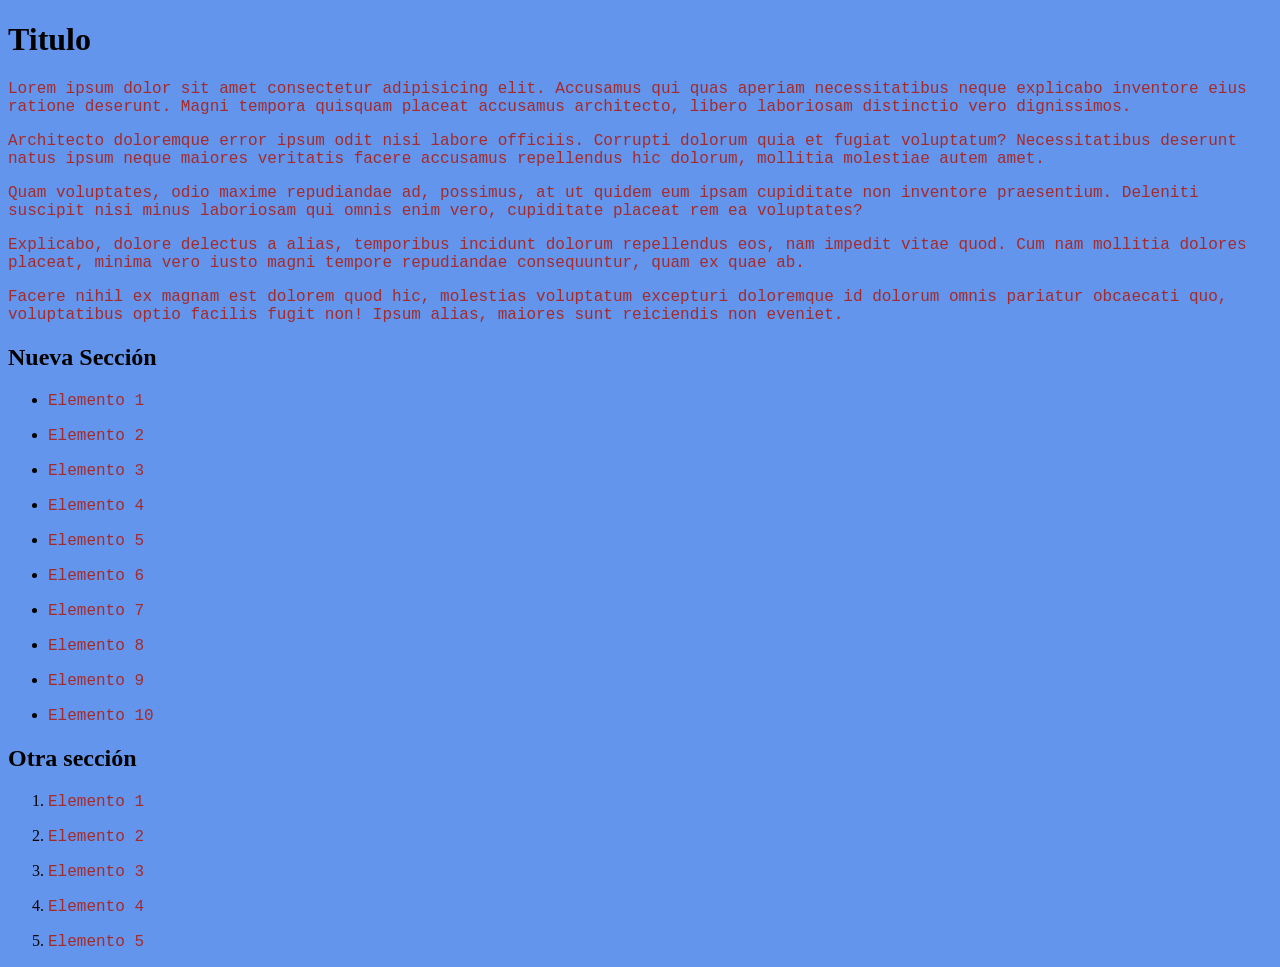
<file: index.html>
<!DOCTYPE html>
<html lang="en">
<head>
    <meta charset="UTF-8">
    <meta name="viewport" content="width=device-width, initial-scale=1.0">
    <title>Mi página</title>
    <link rel="stylesheet" href="estilo.css">
</head>
<body>
    <h1>Titulo</h1>
    <p>Lorem ipsum dolor sit amet consectetur adipisicing elit. Accusamus qui quas aperiam necessitatibus neque explicabo inventore eius ratione deserunt. Magni tempora quisquam placeat accusamus architecto, libero laboriosam distinctio vero dignissimos.</p>
    <p>Architecto doloremque error ipsum odit nisi labore officiis. Corrupti dolorum quia et fugiat voluptatum? Necessitatibus deserunt natus ipsum neque maiores veritatis facere accusamus repellendus hic dolorum, mollitia molestiae autem amet.</p>
    <p>Quam voluptates, odio maxime repudiandae ad, possimus, at ut quidem eum ipsam cupiditate non inventore praesentium. Deleniti suscipit nisi minus laboriosam qui omnis enim vero, cupiditate placeat rem ea voluptates?</p>
    <p>Explicabo, dolore delectus a alias, temporibus incidunt dolorum repellendus eos, nam impedit vitae quod. Cum nam mollitia dolores placeat, minima vero iusto magni tempore repudiandae consequuntur, quam ex quae ab.</p>
    <p>Facere nihil ex magnam est dolorem quod hic, molestias voluptatum excepturi doloremque id dolorum omnis pariatur obcaecati quo, voluptatibus optio facilis fugit non! Ipsum alias, maiores sunt reiciendis non eveniet.</p>
    
    <h2>Nueva Sección</h2>
    <ul>
        <li>
            <p>Elemento 1</p>
        </li>
        <li>
            <p>Elemento 2</p>
        </li>
        <li>
            <p>Elemento 3</p>
        </li>
        <li>
            <p>Elemento 4</p>
        </li>
        <li>
            <p>Elemento 5</p>
        </li>
        <li>
            <p>Elemento 6</p>
        </li>
        <li>
            <p>Elemento 7</p>
        </li>
        <li>
            <p>Elemento 8</p>
        </li>
        <li>
            <p>Elemento 9</p>
        </li>
        <li>
            <p>Elemento 10</p>
        </li>
    </ul>

    <h2>Otra sección</h2>
    <ol>
        <li>
            <p>Elemento 1</p>
        </li>
        <li>
            <p>Elemento 2</p>
        </li>
        <li>
            <p>Elemento 3</p>
        </li>
        <li>
            <p>Elemento 4</p>
        </li>
        <li>
            <p>Elemento 5</p>
        </li>
    </ol>
</body>
</html>
</file>
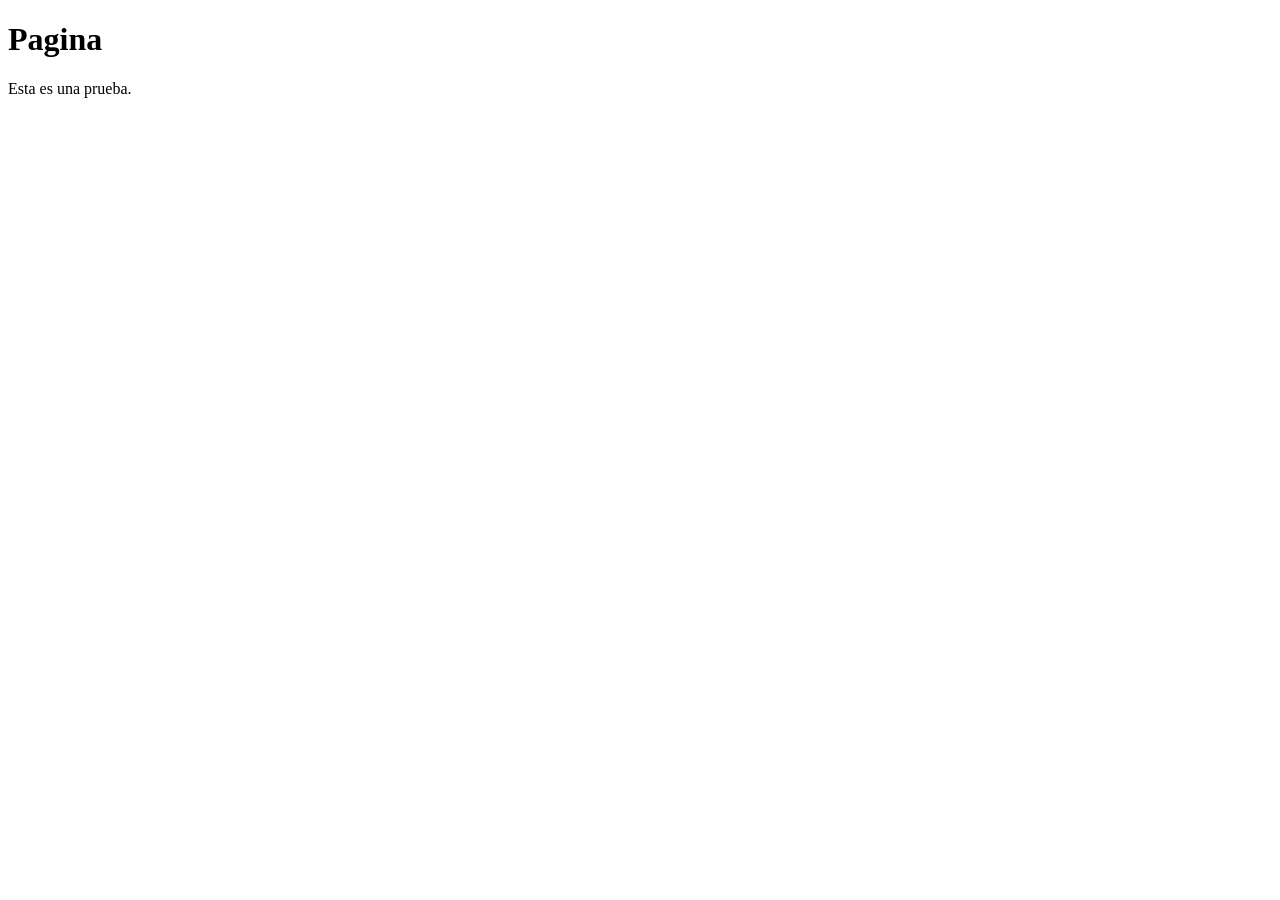
<file: archivo.html>
<!DOCTYPE html>
<html lang="en">
<head>
    <meta charset="UTF-8">
    <meta http-equiv="X-UA-Compatible" content="IE=edge">
    <meta name="viewport" content="width=device-width, initial-scale=1.0">
    <title>Pagina de prueba</title>
</head>
<body>
    <h1>Pagina</h1>
    <p>Esta es una prueba.</p>
</body>
</html>
</file>
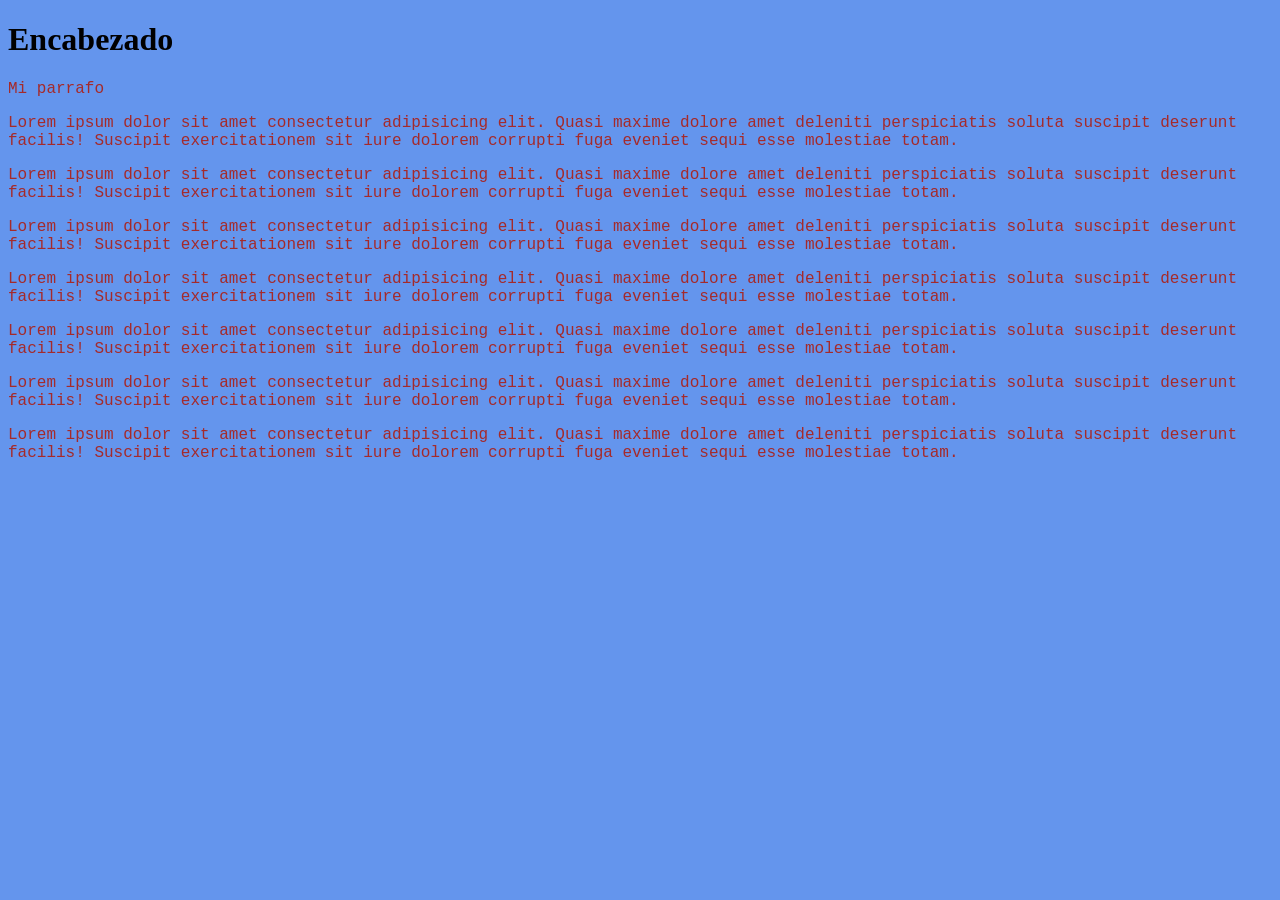
<file: hola.html>
<!DOCTYPE html>
<html lang="en">
<head>
    <meta charset="UTF-8">
    <meta name="viewport" content="width=device-width, initial-scale=1.0">
    <title>Titulo</title>
    <link rel="stylesheet" href="estilo.css">
</head>
<body>
    <h1>Encabezado</h1>
    <p>Mi parrafo</p>
    <p>Lorem ipsum dolor sit amet consectetur adipisicing elit. Quasi maxime dolore amet deleniti perspiciatis soluta suscipit deserunt facilis! Suscipit exercitationem sit iure dolorem corrupti fuga eveniet sequi esse molestiae totam.</p>
    <p>Lorem ipsum dolor sit amet consectetur adipisicing elit. Quasi maxime dolore amet deleniti perspiciatis soluta suscipit deserunt facilis! Suscipit exercitationem sit iure dolorem corrupti fuga eveniet sequi esse molestiae totam.</p>
    <p>Lorem ipsum dolor sit amet consectetur adipisicing elit. Quasi maxime dolore amet deleniti perspiciatis soluta suscipit deserunt facilis! Suscipit exercitationem sit iure dolorem corrupti fuga eveniet sequi esse molestiae totam.</p>
    <p>Lorem ipsum dolor sit amet consectetur adipisicing elit. Quasi maxime dolore amet deleniti perspiciatis soluta suscipit deserunt facilis! Suscipit exercitationem sit iure dolorem corrupti fuga eveniet sequi esse molestiae totam.</p>
    <p>Lorem ipsum dolor sit amet consectetur adipisicing elit. Quasi maxime dolore amet deleniti perspiciatis soluta suscipit deserunt facilis! Suscipit exercitationem sit iure dolorem corrupti fuga eveniet sequi esse molestiae totam.</p>
    <p>Lorem ipsum dolor sit amet consectetur adipisicing elit. Quasi maxime dolore amet deleniti perspiciatis soluta suscipit deserunt facilis! Suscipit exercitationem sit iure dolorem corrupti fuga eveniet sequi esse molestiae totam.</p>
    <p>Lorem ipsum dolor sit amet consectetur adipisicing elit. Quasi maxime dolore amet deleniti perspiciatis soluta suscipit deserunt facilis! Suscipit exercitationem sit iure dolorem corrupti fuga eveniet sequi esse molestiae totam.</p>
</body>
</html>
</file>
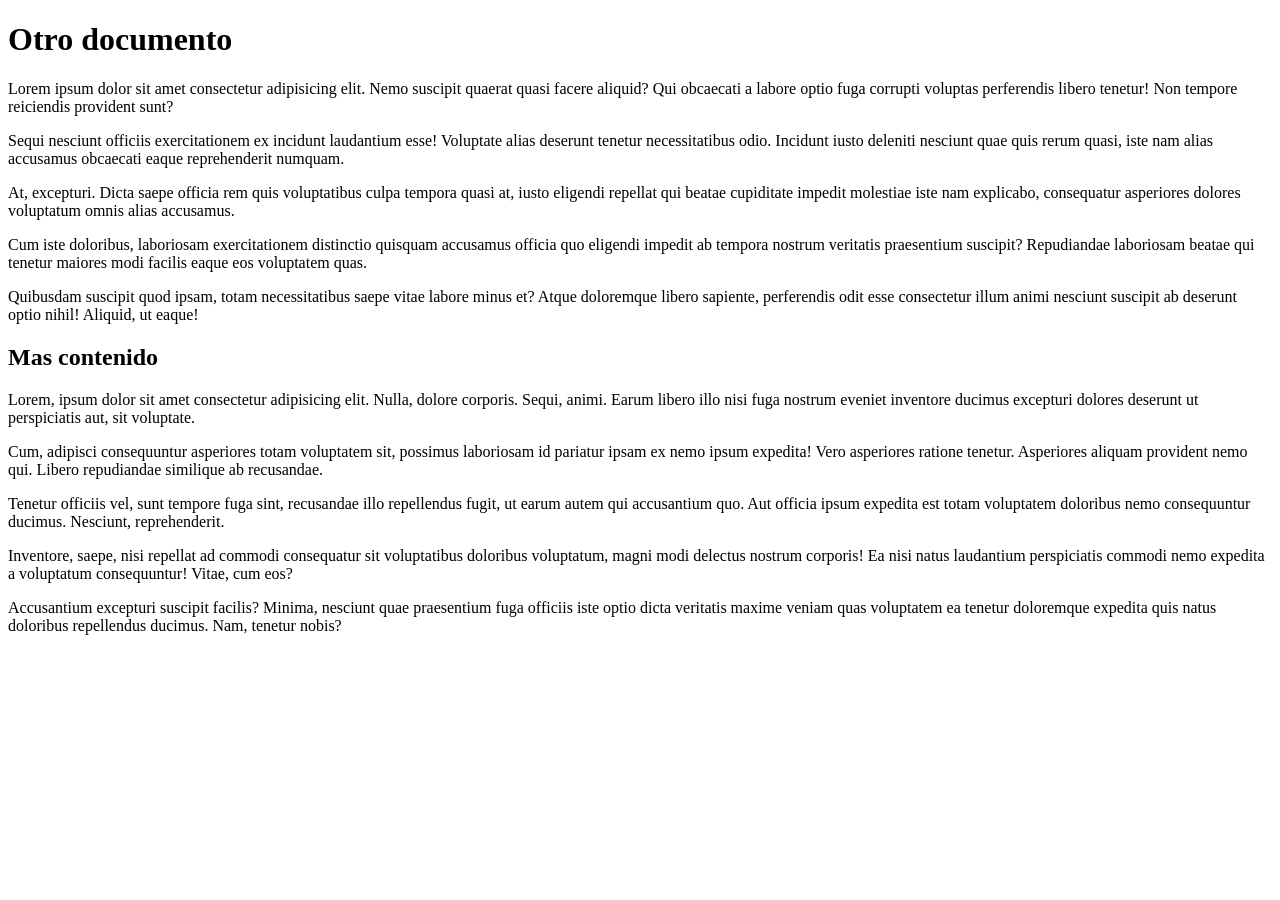
<file: otro.html>
<!DOCTYPE html>
<html lang="en">
<head>
    <meta charset="UTF-8">
    <meta name="viewport" content="width=device-width, initial-scale=1.0">
    <title>Otro</title>
</head>
<body>
    <h1>Otro documento</h1>
    <p>Lorem ipsum dolor sit amet consectetur adipisicing elit. Nemo suscipit quaerat quasi facere aliquid? Qui obcaecati a labore optio fuga corrupti voluptas perferendis libero tenetur! Non tempore reiciendis provident sunt?</p>
    <p>Sequi nesciunt officiis exercitationem ex incidunt laudantium esse! Voluptate alias deserunt tenetur necessitatibus odio. Incidunt iusto deleniti nesciunt quae quis rerum quasi, iste nam alias accusamus obcaecati eaque reprehenderit numquam.</p>
    <p>At, excepturi. Dicta saepe officia rem quis voluptatibus culpa tempora quasi at, iusto eligendi repellat qui beatae cupiditate impedit molestiae iste nam explicabo, consequatur asperiores dolores voluptatum omnis alias accusamus.</p>
    <p>Cum iste doloribus, laboriosam exercitationem distinctio quisquam accusamus officia quo eligendi impedit ab tempora nostrum veritatis praesentium suscipit? Repudiandae laboriosam beatae qui tenetur maiores modi facilis eaque eos voluptatem quas.</p>
    <p>Quibusdam suscipit quod ipsam, totam necessitatibus saepe vitae labore minus et? Atque doloremque libero sapiente, perferendis odit esse consectetur illum animi nesciunt suscipit ab deserunt optio nihil! Aliquid, ut eaque!</p>

    <h2>Mas contenido</h2>
    <p>Lorem, ipsum dolor sit amet consectetur adipisicing elit. Nulla, dolore corporis. Sequi, animi. Earum libero illo nisi fuga nostrum eveniet inventore ducimus excepturi dolores deserunt ut perspiciatis aut, sit voluptate.</p>
    <p>Cum, adipisci consequuntur asperiores totam voluptatem sit, possimus laboriosam id pariatur ipsam ex nemo ipsum expedita! Vero asperiores ratione tenetur. Asperiores aliquam provident nemo qui. Libero repudiandae similique ab recusandae.</p>
    <p>Tenetur officiis vel, sunt tempore fuga sint, recusandae illo repellendus fugit, ut earum autem qui accusantium quo. Aut officia ipsum expedita est totam voluptatem doloribus nemo consequuntur ducimus. Nesciunt, reprehenderit.</p>
    <p>Inventore, saepe, nisi repellat ad commodi consequatur sit voluptatibus doloribus voluptatum, magni modi delectus nostrum corporis! Ea nisi natus laudantium perspiciatis commodi nemo expedita a voluptatum consequuntur! Vitae, cum eos?</p>
    <p>Accusantium excepturi suscipit facilis? Minima, nesciunt quae praesentium fuga officiis iste optio dicta veritatis maxime veniam quas voluptatem ea tenetur doloremque expedita quis natus doloribus repellendus ducimus. Nam, tenetur nobis?</p>
</body>
</html>
</file>
<file: estilo.css>
* {
    background-color: cornflowerblue;
}
p, h {
    font-family: 'Courier New', Courier, monospace;
    color: brown;
}
</file>
